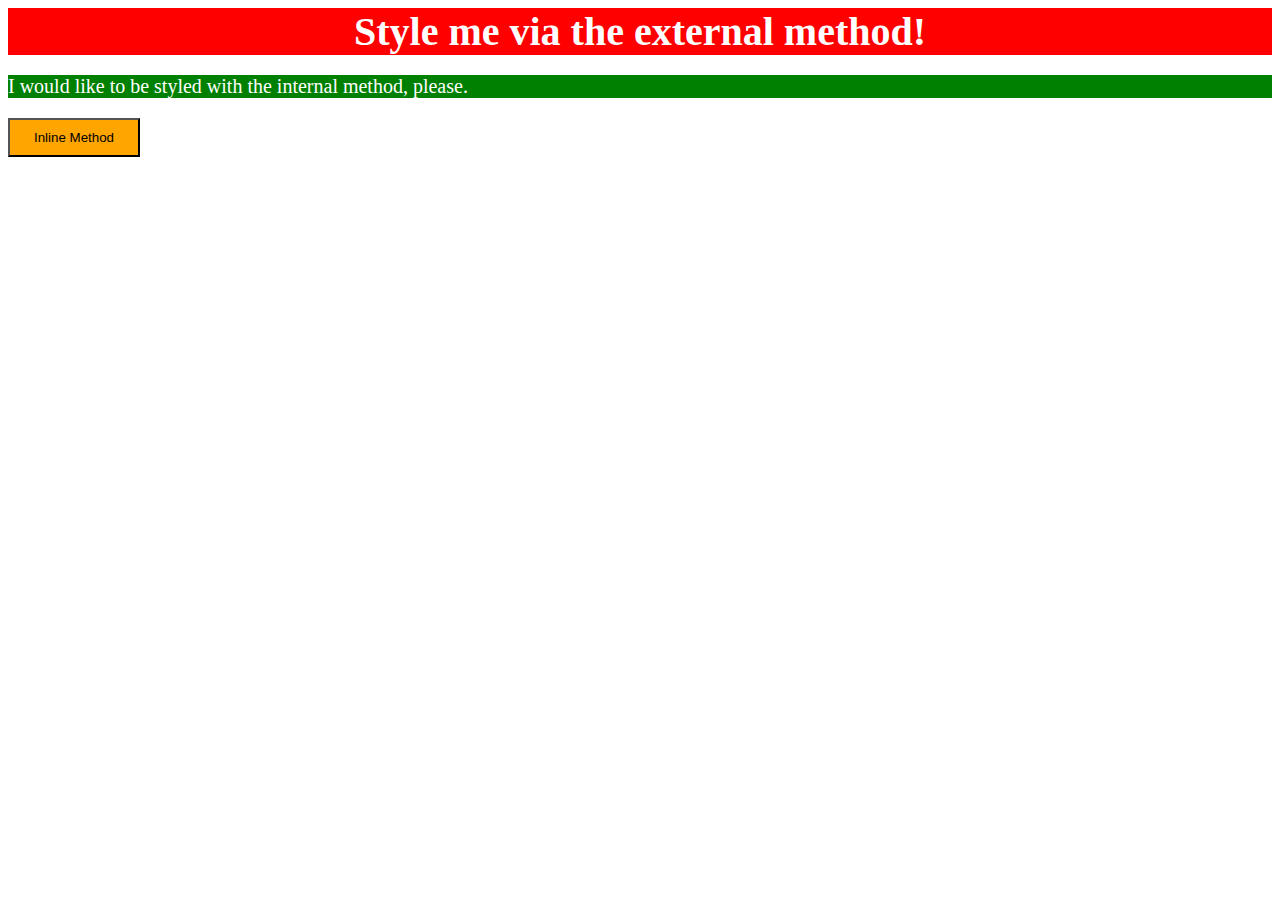
<file: foundations/01-css-methods/index.html>
<!DOCTYPE html>
<html lang="en">
  <head>
    <meta charset="UTF-8">
    <meta http-equiv="X-UA-Compatible" content="IE=edge">
    <meta name="viewport" content="width=device-width, initial-scale=1.0">
    <title>Methods for Adding CSS</title>
    <!-- link for style.css references-->
    <link rel="stylesheet" href="style.css">

    <!--internal method for <p>-->
    <style>
      p {
        color: white;
        background-color: green;
        font-size: 20px;
         }
    </style>
  </head>

  <body>
    <div>Style me via the external method!</div>
    <p>I would like to be styled with the internal method, please.</p>
    <!-- Inline method for button, which is applied to the button, can be used for others such as div and p-->
    <button style="color: black; background-color: orange; size: 80px; padding: 10px 24px;">Inline Method</button>
  
  </body>
</html>
</file>
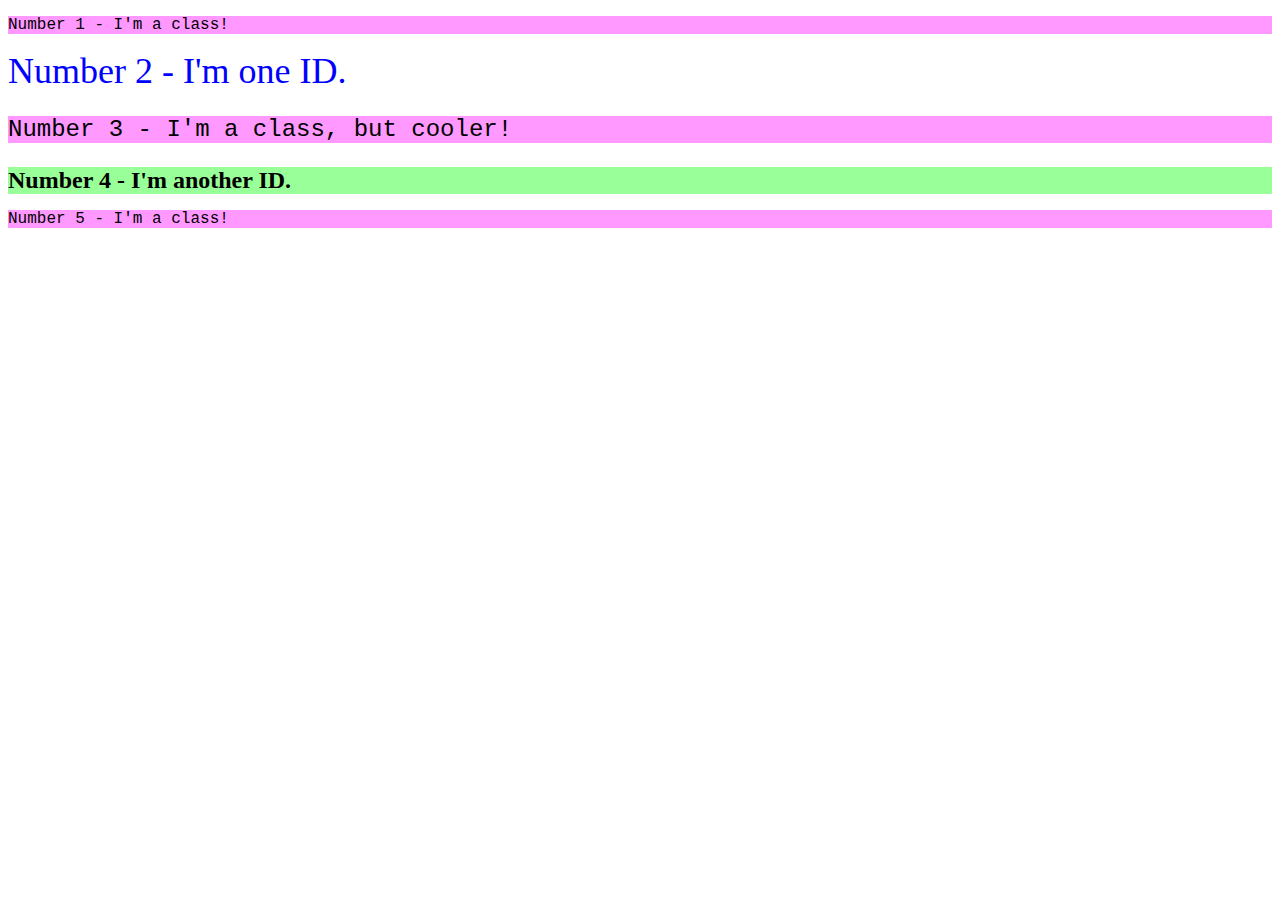
<file: foundations/02-class-id-selectors/index.html>
<!DOCTYPE html>
<html lang="en">
  <head>
    <meta charset="UTF-8">
    <meta http-equiv="X-UA-Compatible" content="IE=edge">
    <meta name="viewport" content="width=device-width, initial-scale=1.0">
    <title>Class and ID Selectors</title>
    <link rel="stylesheet" href="style.css">
  </head>
  
  <body>
    <p class="odd">Number 1 - I'm a class!</p>
    <div id="second">Number 2 - I'm one ID.</div>
    <p class="odd cool">Number 3 - I'm a class, but cooler!</p>
    <div id="fourth">Number 4 - I'm another ID.</div>
    <p class="odd">Number 5 - I'm a class!</p>
  </body>

</html>
</file>
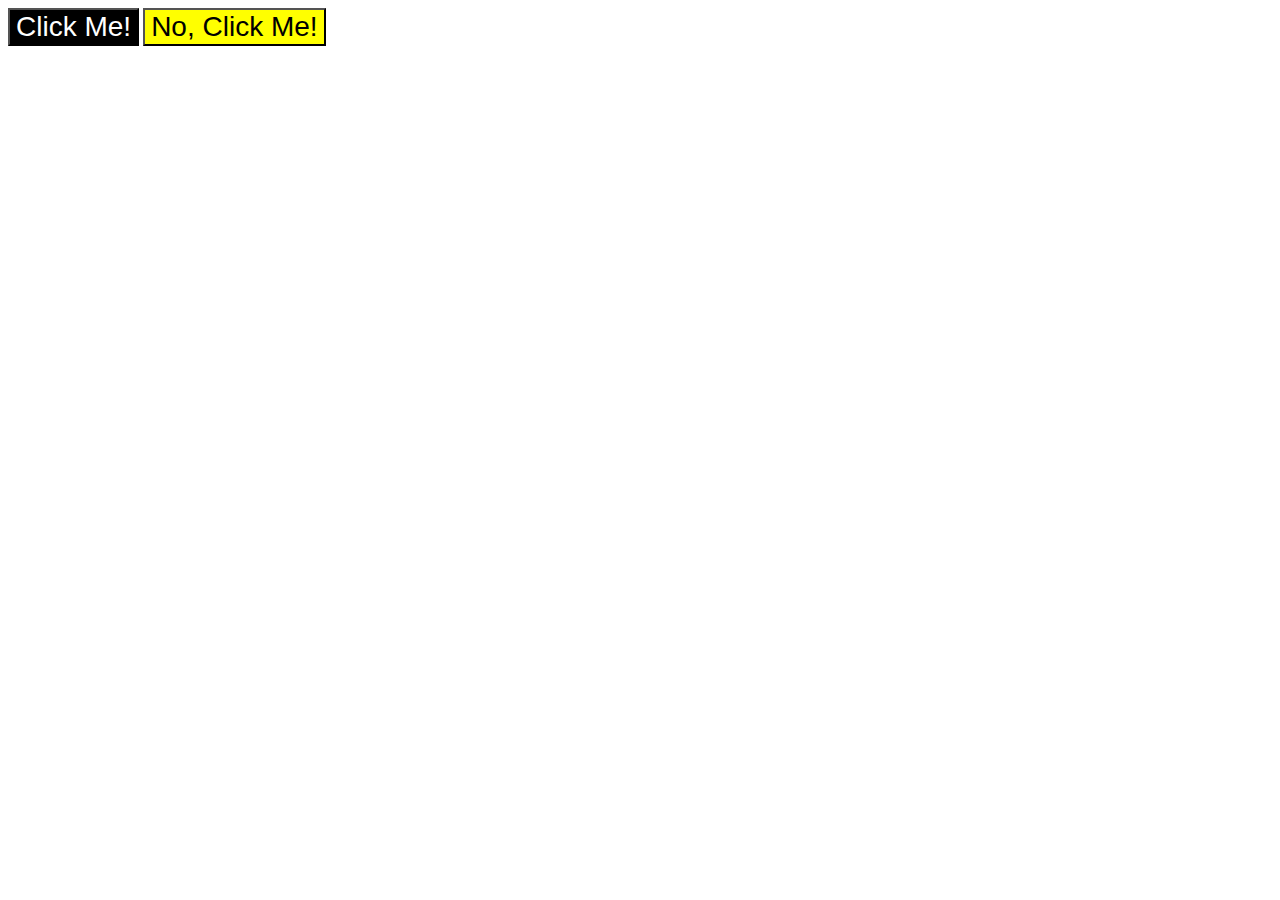
<file: foundations/03-grouping-selectors/index.html>
<!DOCTYPE html>
<html lang="en">
  <head>
    <meta charset="UTF-8">
    <meta http-equiv="X-UA-Compatible" content="IE=edge">
    <meta name="viewport" content="width=device-width, initial-scale=1.0">
    <title>Grouping Selectors</title>
    <link rel="stylesheet" href="style.css">
  </head>
  <body>
    <button class="one">Click Me!</button>
    <button class="two">No, Click Me!</button>
  </body>
</html>
</file>
<file: foundations/01-css-methods/style.css>
div {
    background-color: red;
    color: white;
    font-size: 40px;
    text-align: center;
    font-weight: bold; 
}
</file>
<file: foundations/02-class-id-selectors/style.css>
/* Class starts with .*/
.odd {
    background-color: rgb(255, 153, 255);
    font-family: 'Verdana', Courier, monospace;
}

/* ID starts with # */
#second {
    color: blue;
    font-size: 36px;
}

.cool {
    font-size: 24px;
}

#fourth {
    background-color: hsl(120, 100%, 80%);
    font-size: 24px;
    font-weight: bold;
}
</file>
<file: foundations/03-grouping-selectors/style.css>
.one,.two {
    font-size: 28px;
    font-family: Helvetica, "Times New Roman", sans-serif;
}

.one {
    background-color: black;
    color: white;
}

.two {
    background-color: yellow;
}
</file>
